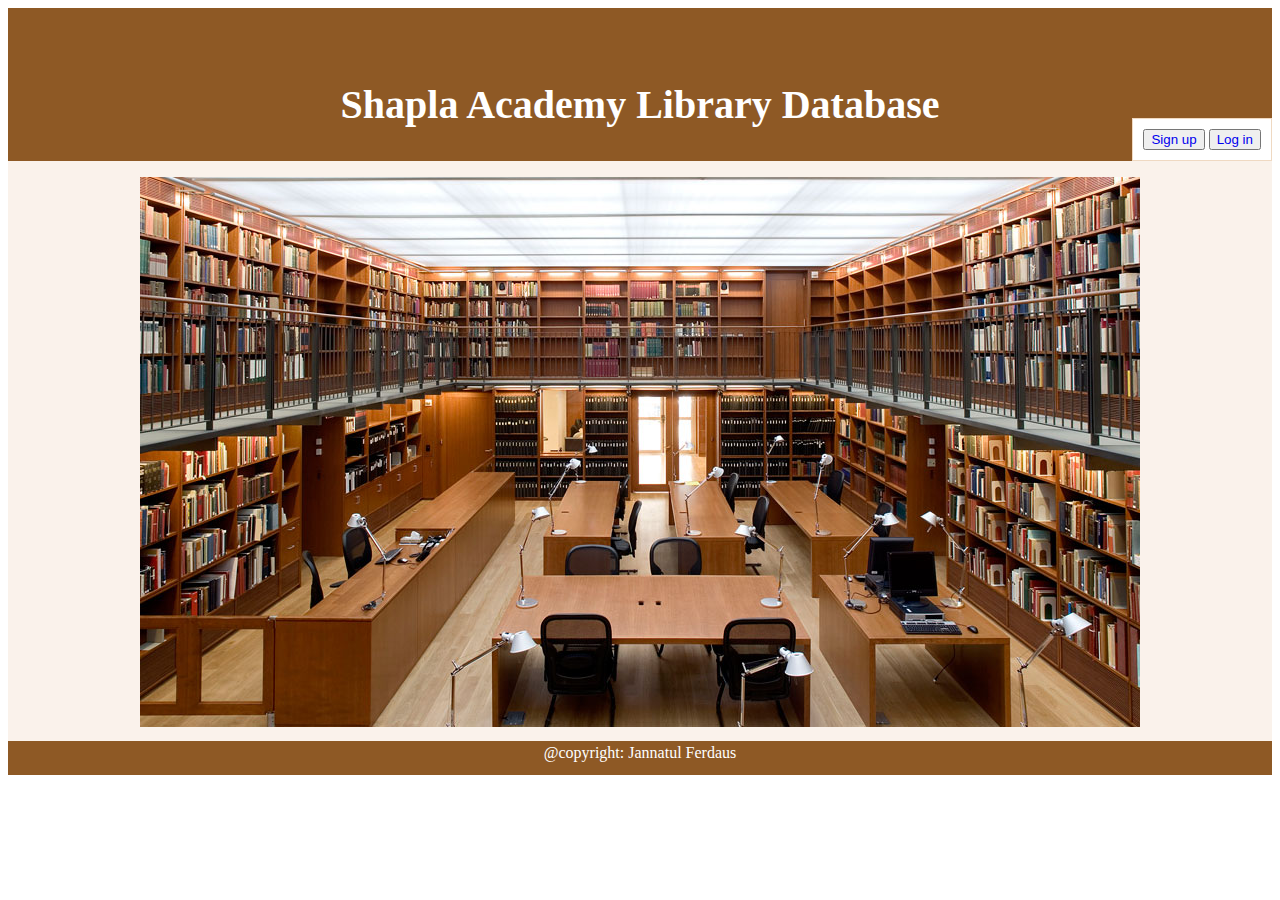
<file: index.html>
﻿<!DOCTYPE html>
<html>
<head>
<title> Shapla Academy Library Database </title>
<meta charset="UTF-8">
<meta name="author"     content="jannat">
<meta http-equiv="refresh"   content="30">
<meta name="viewport" content="width=device-width, initial-scale=1.0">

<link rel="stylesheet" type="text/css"   href="css/mystyle.css">

</head>



<body>



<header><h4>Shapla Academy Library Database</h4></header>


<nav>


<button><a style="text-decoration: none" href="html/signup.html">Sign up</a></button>
<button><a style="text-decoration: none"   href="html/login.html">Log in</a></button>

</nav>





<section>

<p id= "sectionimage1">
<img src="image/library.jpg" alt="no image" >

</p>
</section>


<footer  style="padding-bottom:10px">
<table style="width:100%; text-align:center; color: white text-size:20px;">

<tr>
<td>
@copyright: Jannatul Ferdaus
</td>
</tr>

</table>
</footer>








<body>


</html>
</file>
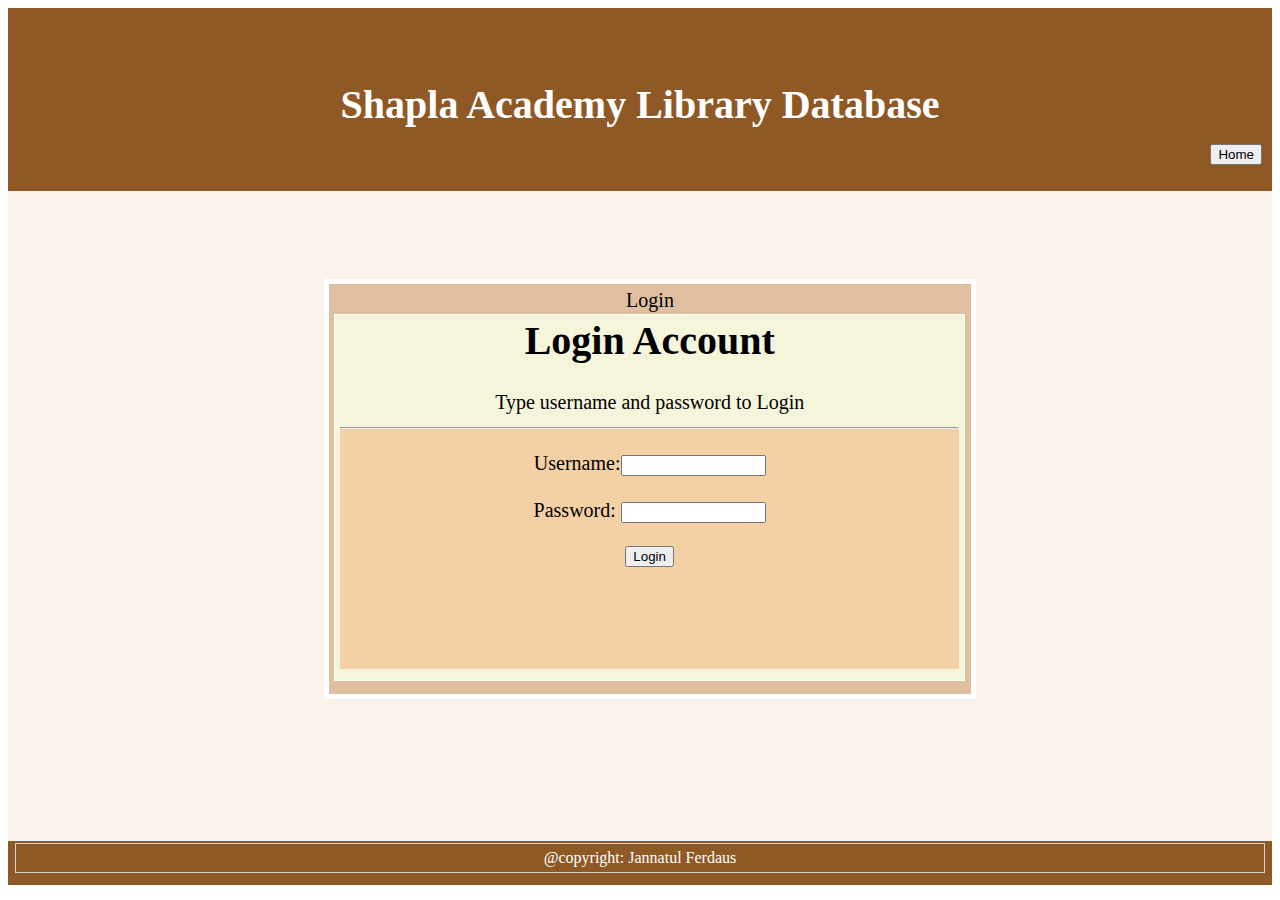
<file: html/login.html>
﻿




<html>
<head>
<title> Shapla Academy Library Database </title>
<meta charset="UTF-8">
<meta name="author"     content="jannat">
<meta http-equiv="refresh"   content="30">
<meta name="viewport" content="width=device-width, initial-scale=1.0">

<link rel="stylesheet" type="text/css"   href="../css/mystyle 3.css">

</head>



<body>



<header><h4>Shapla Academy Library Database</h4></header>


<nav><p>
<button><a href="../index.html" style="text-decoration:none; color:black"> Home</a></Button></p>
</nav>



<section>

<div id= "signin1"> Login

<div id= "signin2"> 
<div id= "signin3"> <h1> Login Account</h1>
<p>Type username and password to Login</p>

</div>
<hr>
<div id= "signin4"> 



<br>
<form action="#" method="post">
  Username:<input type="text" name="userid" size="15"/> <br><br>
  Password: <input type="password" name="password" size="15"/>  <br><br>
  
 
  
  <input type="submit" value="Login"/>
</form>




</div>

</div>
 </div>

</section>


<footer  style="padding-bottom:10px">
<table style="width:100%; text-align:center; color: white; text-size:20px;">

<tr>
<td>
@copyright: Jannatul Ferdaus
</td>
</tr>

</table>
</footer>








<body>


</html>
</file>
<file: css/mystyle.css>
﻿

header, footer{
padding: 5px;
text-align:center;
background-color:#8e5925;
color:white;
font-family:calibri;
}

header {
	font-size:40px;
	height:70px;
	padding:20px;
}


section{
background-color:#faf2eb ;
float:left;
width:100%;
height:580px;
text-align:center;
}


nav{
padding: 10px;
float: right;
background-color:white;
border: 1px solid #efd9c2 ;

}


#sectionimage1 {
width: 100%;
height: 500px;
}
</file>
<file: css/mystyle 3.css>
﻿

header, footer{
padding: 5px;
text-align:center;
background-color:#8e5925;
color:white;
font-family:calibri;
}

header {
	font-size:40px;
	height:70px;
	padding:20px;
}



section{
background-color:#faf2eb ;
float:left;
width:100%;
height:650px;

}

#signin1{
background-color:#dfbf9f;
text-align:center;
margin-left:25%;
margin-top: 7%;
font-size:20px;	
width:50%;
height: 400px;
border: 5px solid white;
padding:5px;
font-family:calibri;
	
}


#signin2{
background-color:Beige ;
text-align:center;
margin-top: 2px;
font-size:20px;	
width:98%;
height: 355px;
border: 1px solid white;
padding:5px;
font-family:calibri;
	
}

#signin3{
background-color: Beige  ;
margin-top: -30px;
text-align:center;
font-size:20px;	
width:100%;
height: 100px;
font-family:calibri;
	
}



#signin4{
background-color: #f4d1a4 ;
margin-top:-10px;
font-size:20px;	
width:100%;
height: 240px;
font-family:calibri;

	
}





.error {
	
	color: red;
	
	}


.para1{
	
	
	margin-top:0px;
	
}

#newtable1, th, td{
width: 700px ;
height: 30px;
border: 1px solid lightGrey;
border-collapse: collapse;

	
}




#signup3{
background color:white;
text-align:left;
border: 2px solid grey;
margin-left: 30%;
font-size:15px;	
width:69%;
padding:5px;
margin-top:-565px;
height: 550px;
font-family:calibri;
	
}






nav{
padding: 10px;
float: right;

}


/*  ....css style for login page..... */
</file>
